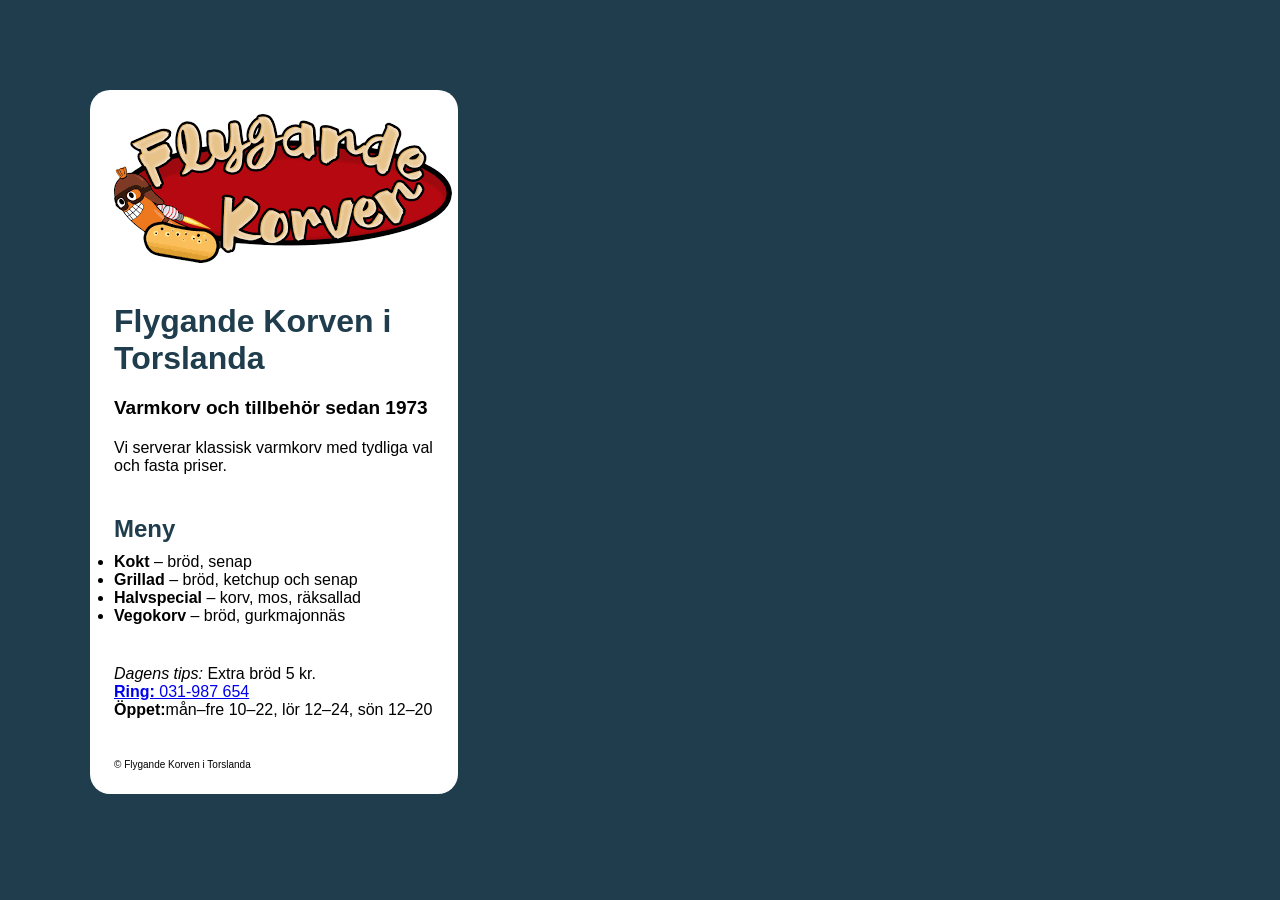
<file: index.html>
<!doctype html>
<html lang="sv">

<head>
  <meta charset="utf-8">
  <meta name="viewport" content="width=device-width, initial-scale=1">
  <title>Flygande Korven</title>
  <link rel="stylesheet" href="style.css">
</head>

<body>
  <div class="menu-card">
    <header>
      <img class="logo" src="assets/flygande-korven-logo.png" alt="Flygande">
      <h1 class="title">Flygande Korven i Torslanda </h1>
      <p class="p1"><b>Varmkorv och tillbehör sedan 1973</b></p>
      <p class="p3">Vi serverar klassisk varmkorv med tydliga val och fasta priser.</p>
    </header>
    <main>
      <h2>Meny</h2>
      <ul>
        <li><b>Kokt</b> – bröd, senap</li>
        <li><b>Grillad</b> – bröd, ketchup och senap</li>
        <li><b>Halvspecial</b> – korv, mos, räksallad</li>
        <li><b>Vegokorv </b>– bröd, gurkmajonnäs</li>
      </ul>
    </main>
    <footer>
      <ul>
        <p><i>Dagens tips:</i> Extra bröd 5 kr.</p>
        <p><a href="tel: 031-987 654"> <b>Ring:</b> 031-987 654</a></p>
        <p><b>Öppet:</b>mån–fre 10–22, lör 12–24, sön 12–20</p>
      </ul>
      <ul class="footer-text">
        <p>© Flygande Korven i Torslanda</p>
      </ul>
    </footer>
  </div>
</body>

</html>
</file>
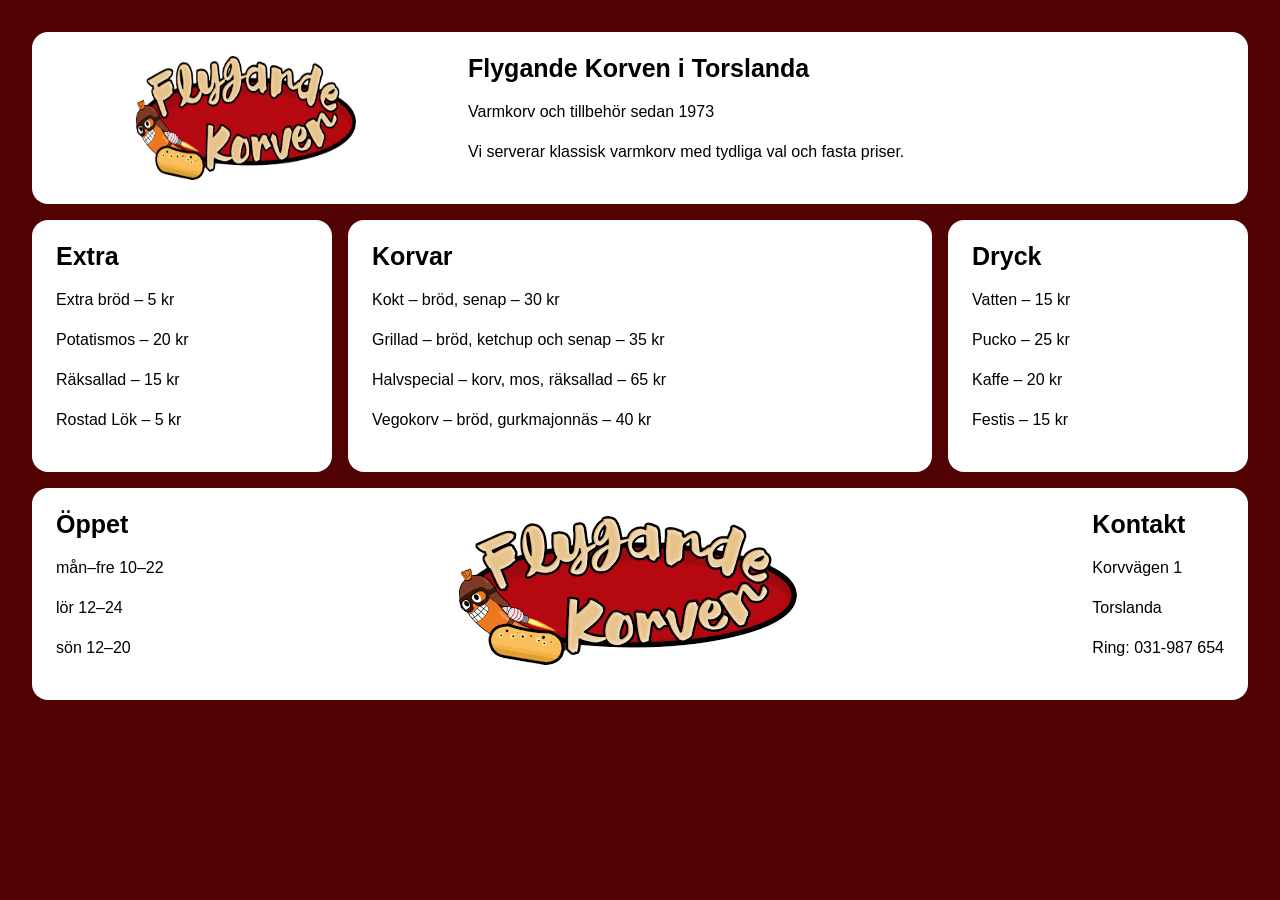
<file: flex/index.html>
<!doctype html>
<html lang="sv">

<head>
  <meta charset="utf-8">
  <meta name="viewport" content="width=device-width, initial-scale=1">
  <title>Flygande Korven</title>
  <link rel="stylesheet" href="style.css">
</head>

<body>
  <div class="menu-wrapper">
    <header class="card">
      <div class="logo">
        <img src="../assets/flygande-korven-logo.png" alt="Flygande">
      </div>
      <div class="text">
        <b class="title">Flygande Korven i Torslanda</b>
        <p> Varmkorv och tillbehör sedan 1973 </p>
        <p> Vi serverar klassisk varmkorv med tydliga val och fasta priser.</p>
      </div>
    </header>
    <div class="menu-middle">
      <aside class="card">
        <b class="title">Extra</b>
        <p> Extra bröd – 5 kr </p>
        <p> Potatismos – 20 kr</p>
        <p> Räksallad – 15 kr </p>
        <p> Rostad Lök – 5 kr </p>
      </aside>
      <main class="card">
        <b class="title">Korvar</b>
        <p> Kokt – bröd, senap – 30 kr </p>
        <p> Grillad – bröd, ketchup och senap – 35 kr</p>
        <p> Halvspecial – korv, mos, räksallad – 65 kr</p>
        <p>Vegokorv – bröd, gurkmajonnäs – 40 kr </p>
      </main>
      <aside class="card">
        <b class="title">Dryck</b>
        <p> Vatten – 15 kr </p>
        <p> Pucko – 25 kr</p>
        <p> Kaffe – 20 kr </p>
        <p> Festis – 15 kr </p>
      </aside>
    </div>
    <footer class="card">
      <div class="footer">
        <div>
          <b class="title">Öppet</b>
          <p>mån–fre 10–22</p>
          <p> lör 12–24 </p>
          <p> sön 12–20</p>
        </div>
        <div>
          <img src="../assets/flygande-korven-logo.png" alt="Flygande">
        </div>
        <div>
          <b class="title">Kontakt</b>
          <p>Korvvägen 1</p>
          <p>Torslanda</p>
          <p>Ring: 031-987 654</p>
        </div>
      </div>
    </footer>
  </div>
</body>

</html>
</file>
<file: style.css>
* {
    margin: 0px;
    padding: 0px;
    font-family: Arial, Helvetica, sans-serif;
}

body {
    background-color: #1f3d4d;
    margin: 50;
    padding: 90px;
}

h1 {
    color: #1f3d4d;
}

h2 {
    margin-top: 40px;
    margin-bottom: 10px;
    color: #1f3d4d;
}

.menu-card {
    background-color: white;
    padding: 24px;
    width: 320px;
    border-radius: 20px;
}


.logo {
    display: block;
    margin-bottom: 40px;
}

.title {
    margin-bottom: 20px;
}

.p1 {
    font-size: 19px;
}

.p3 {
    margin-top: 20px;
}


.footer-text {
    font-size: 10px;
    margin-top: 40px;
}

footer {
    margin-top: 40px;
}
</file>
<file: flex/style.css>
body {
    color: #000;
    font-size: 16px;
    margin: 0;
    padding: 32px;
    background: rgb(81, 3, 3);
    line-height: 24px;
    font-family: Arial, Helvetica, sans-serif;
}

* {
    box-sizing: border-box;
}

.card {
    background: white;
    border-radius: 16px;
    padding: 24px;
}

.menu-wrapper {
    display: flex;
    flex-direction: column;
    gap: 16px;
}

.menu-middle {
    display: flex;
    justify-content: space-between;
    gap: 16px;
}

header {
    display: flex;
    gap: 32px;
}

header .logo {
    flex-basis: 380px;
    display: flex;
    align-content: center;
    justify-content: center;
}

header .text {
    flex-grow: 1;
}

.title {
    font-size: 25px;
}

.menu-middle aside {
    flex-basis: 300px;
}

.menu-middle main {
    flex-grow: 1;
}

header .logo img {
    width: 220px;
}

.footer {
    display: flex;
    justify-content: space-between;
    align-items: center;
}
</file>
